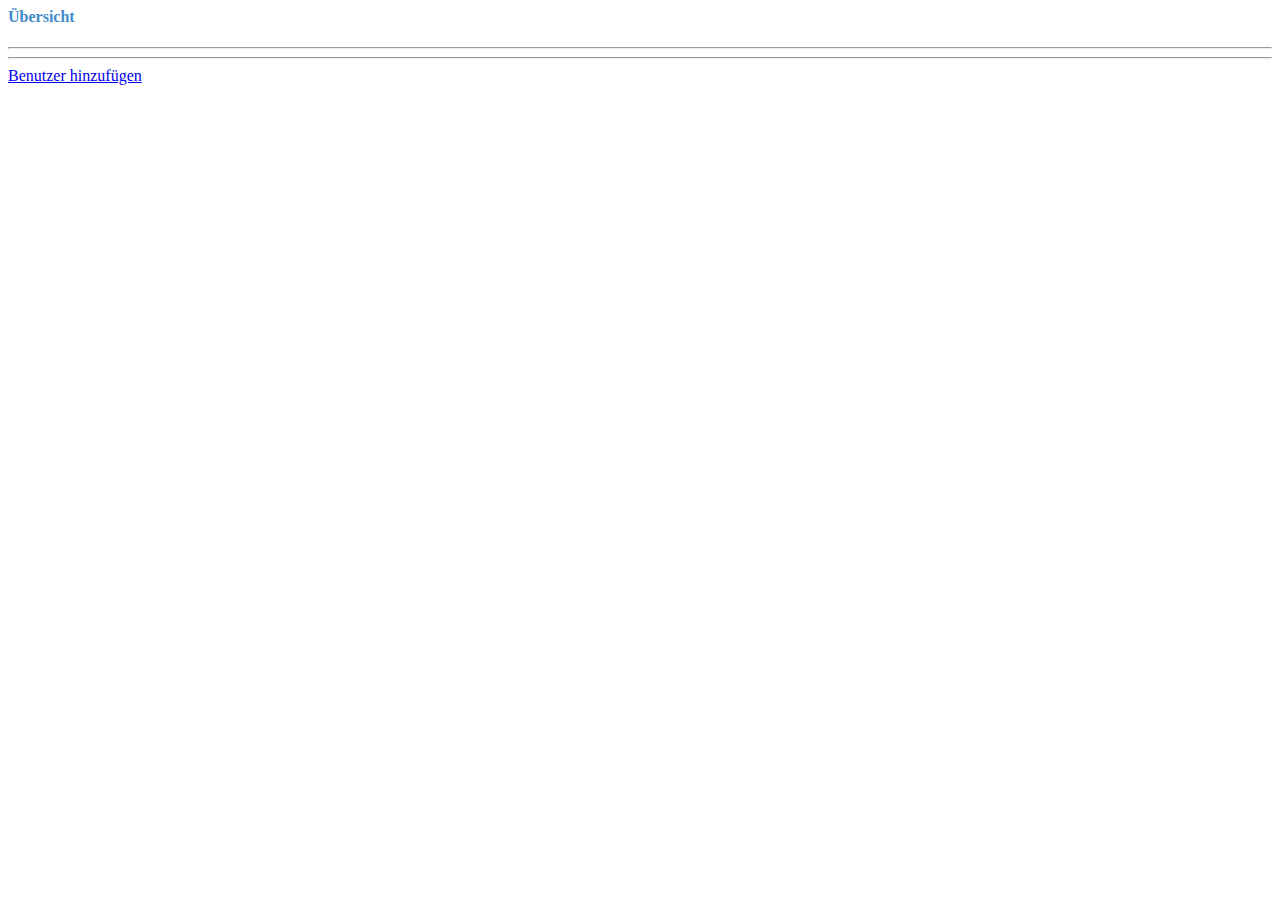
<file: src/main/xar/index.html>
<?xml version="1.0" encoding="UTF-8"?>
<html xmlns="http://www.w3.org/1999/xhtml">
    <head>
        <meta name="referrer" content="always"/>
        <noscript>
            <meta http-equiv="refresh" content="0;URL=list-users.html"/>
        </noscript>
        <title>User Management</title>
    </head>
    <body>
        <script>window.opener = null; location.replace("list-users.html")</script>
    </body>
</html>
</file>
